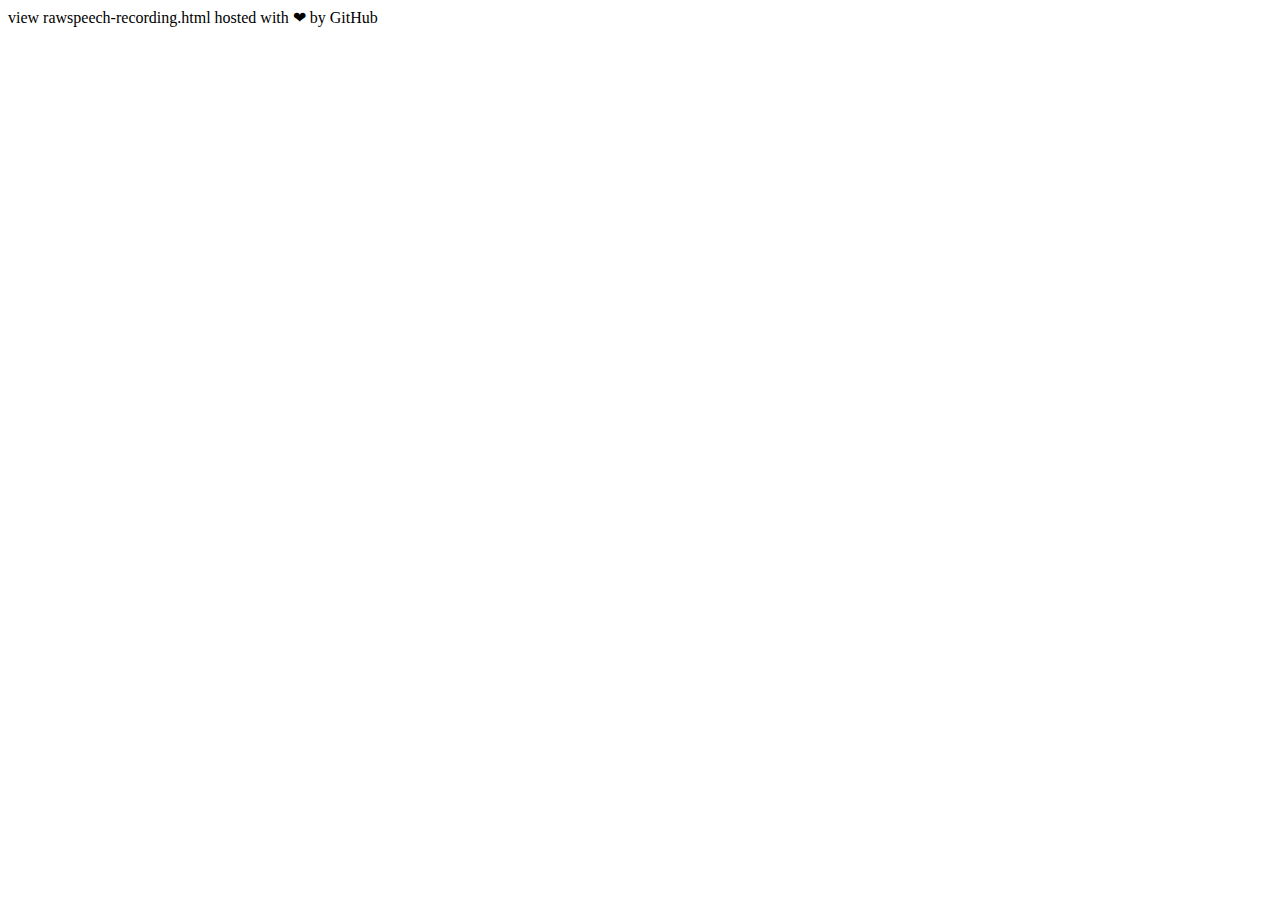
<file: index.html>
<!DOCTYPE html>
<html lang="en">
<head>
    <meta charset="UTF-8">
    <meta name="viewport" content="width=device-width, initial-scale=1.0">
    <meta http-equiv="X-UA-Compatible" content="ie=edge">
    <title>Speech Recording</title>
</head>
<body>
  <script>
    
    window.SpeechRecognition = window.webkitSpeechRecognition || window.SpeechRecognition;
	
	if ('SpeechRecognition' in window) {
	  console.log('speech recognition API supported')
	  alert('speech recognition API supported')
	} else {
	  console.log('speech recognition API not supported')
	  alert('speech recognition API not supported')
	}
	  
    navigator.mediaDevices.getUserMedia({ audio: true })
      .then(function(stream) {
        console.log('You let me use your mic!')
		alert('You let me use your mic!')
      })
      .catch(function(err) {
        console.log('No mic for you!')
		alert('No mic for you!')
      });
	
    let finalTranscript = '';
    let recognition = new window.SpeechRecognition();
    
    recognition.interimResults = true;
    recognition.maxAlternatives = 10;
    recognition.continuous = true;
    
    recognition.onresult = (event) => {
      let interimTranscript = '';
      for (let i = event.resultIndex, len = event.results.length; i < len; i++) {
        let transcript = event.results[i][0].transcript;
        if (event.results[i].isFinal) {
          finalTranscript += transcript;
        } else {
          interimTranscript += transcript;
        }
      }

      document.querySelector('body').innerHTML = finalTranscript + '<i style="color:#ddd;">' + interimTranscript + '</>';
    }
    recognition.start();
  </script>
</body>
</html>
view rawspeech-recording.html hosted with ❤ by GitHub
</file>
